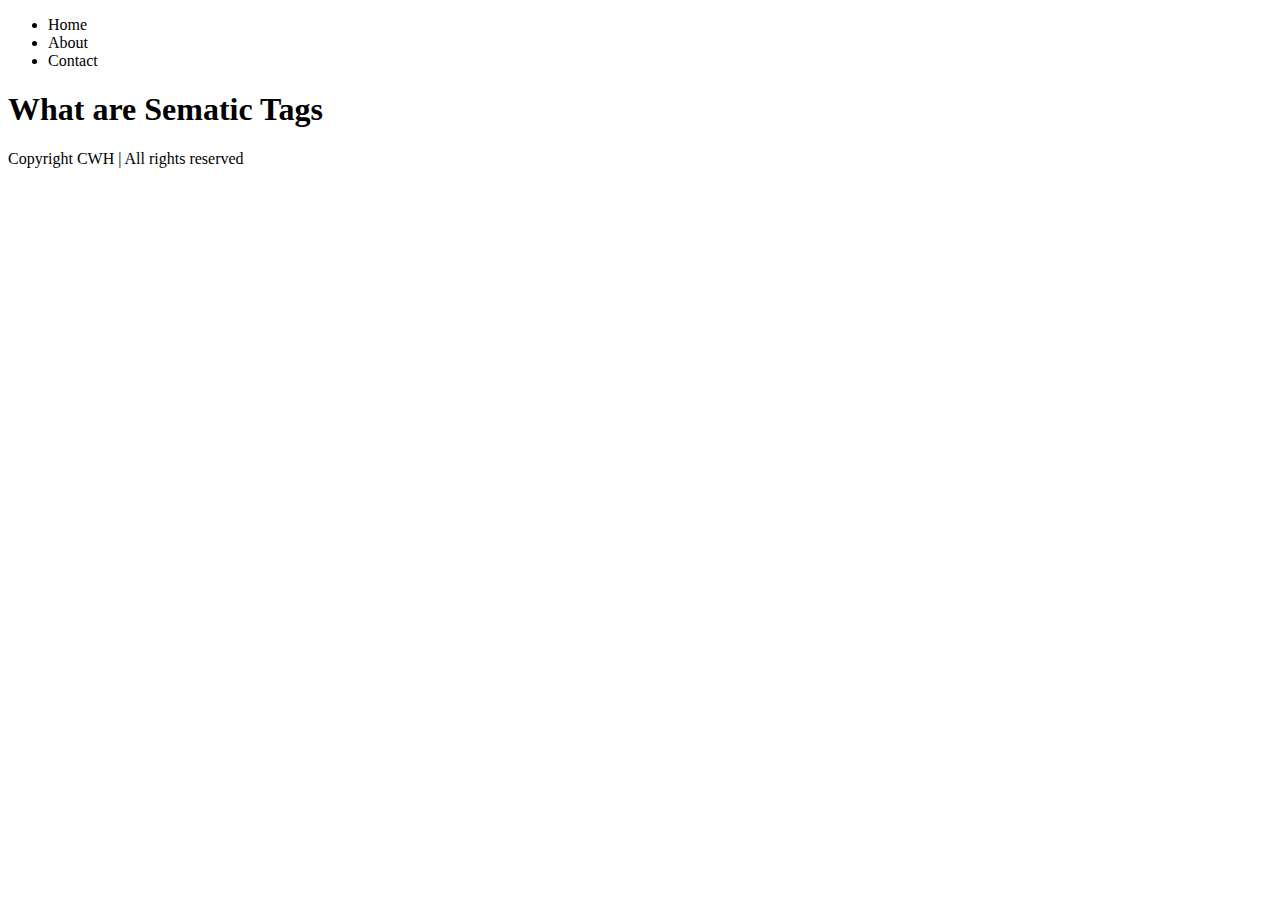
<file: Chapter - 11/index.html>
<!DOCTYPE html>
<html lang="en">
<head>
    <meta charset="UTF-8">
    <meta name="viewport" content="width=device-width, initial-scale=1.0">
    <title>Semantic Tags</title>
</head>
<body>
    <header>
        <nav>
            <ul>
                <li>Home</li>
                <li>About</li>
                <li>Contact</li>
            </ul>
        </nav>
    </header>

    <main>
         <h1>What are Sematic Tags</h1>
    </main>

    <footer>
        Copyright CWH | All rights reserved
    </footer>
    
</body>
</html>
</file>
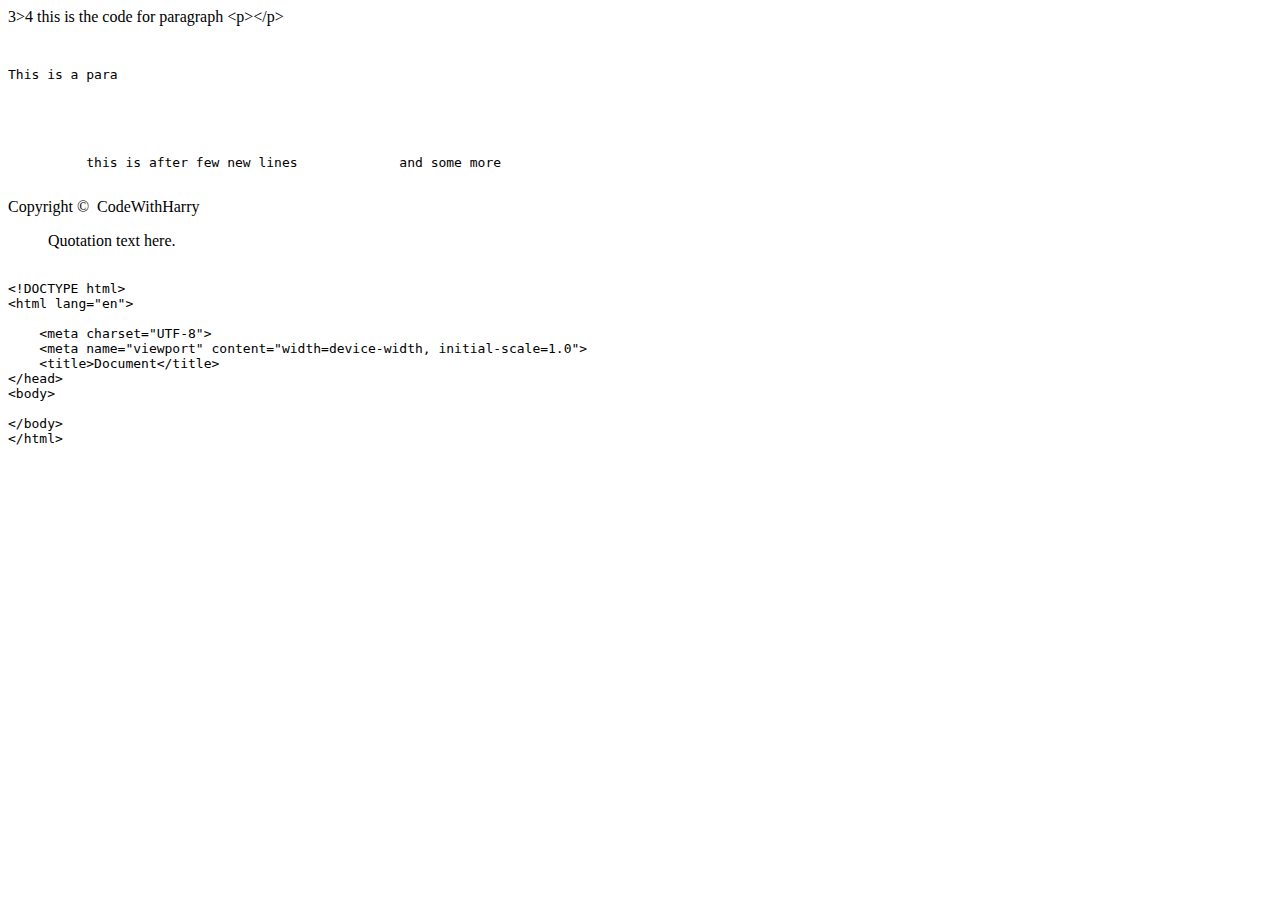
<file: Chapter - 13/index.html>
<!DOCTYPE html>
<html lang="en">
<head>
    <meta charset="UTF-8">
    <meta name="viewport" content="width=device-width, initial-scale=1.0">
    <title>Document</title>
</head>
<body>
      3>4
      this is the code for paragraph &lt;p&gt;&lt;/p&gt;
      <pre>
          <p>This is a para</p>



          this is after few new lines             and some more
      </pre>
      Copyright &copy;&nbsp;&nbsp;CodeWithHarry
      <blockquote cite="source-url">
        Quotation text here.
      </blockquote>

      <pre>
        <code>
&lt;!DOCTYPE html&gt;
&lt;html lang="en"&gt;
<head>
    &lt;meta charset="UTF-8"&gt;
    &lt;meta name="viewport" content="width=device-width, initial-scale=1.0"&gt;
    &lt;title>Document&lt;/title&gt;
&lt;/head&gt;
&lt;body&gt;
    
&lt;/body&gt;
&lt;/html&gt;
            </code>
        </pre>

</body>
</html>
</file>
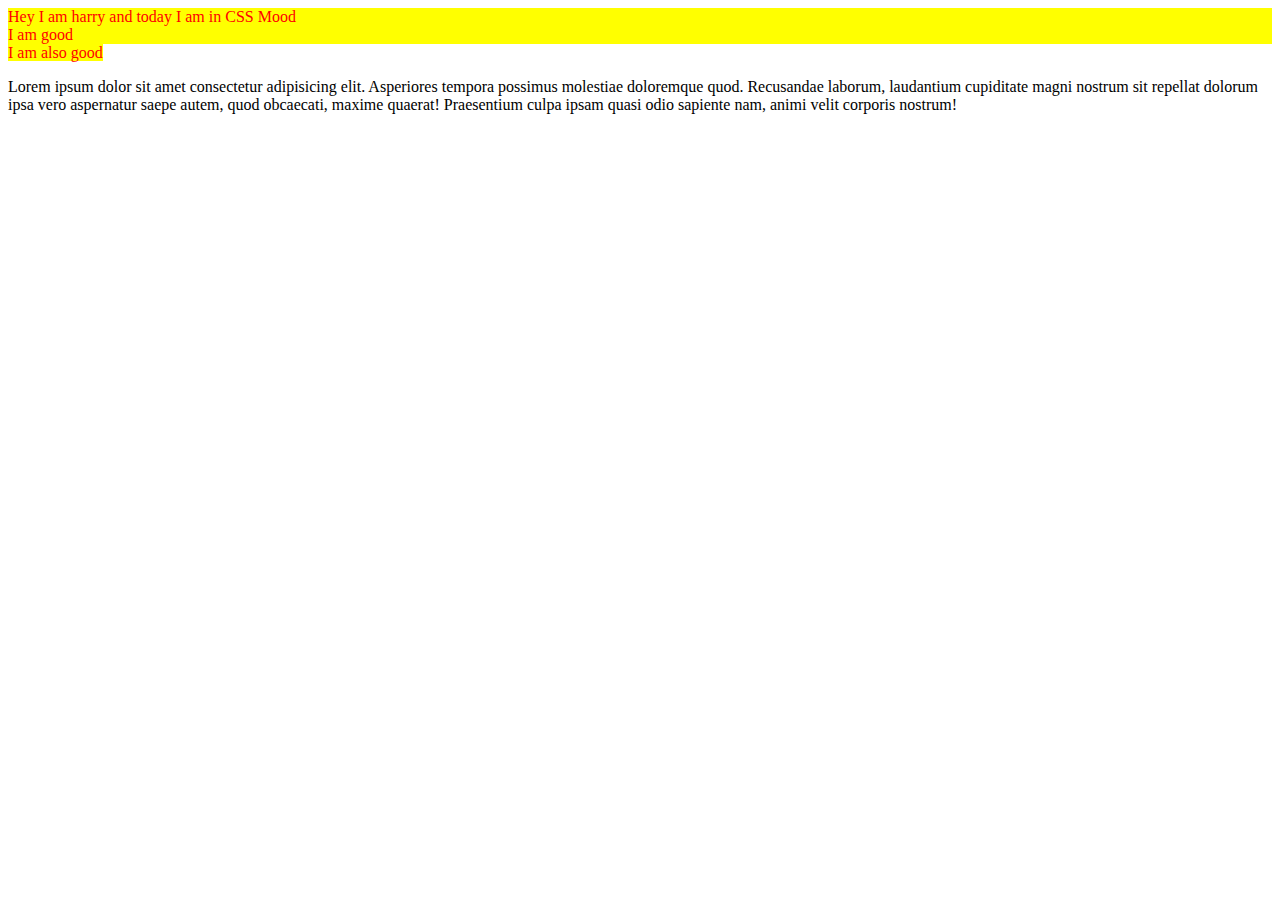
<file: Chapter - 14/index.html>
<!DOCTYPE html>
<html lang="en">
<head>
    <meta charset="UTF-8">
    <meta name="viewport" content="width=device-width, initial-scale=1.0">
    <title>CSS</title>
    <style>
        div, span {
            color: red;
            background-color: yellow;
        }
    </style>
</head>
<body>
    <div>
        Hey I am harry and today I am in CSS Mood
    </div>

    <div>
        I am good
    </div>
    <span>
        I am also good
    </span>
    <p>Lorem ipsum dolor sit amet consectetur adipisicing elit. Asperiores tempora possimus molestiae doloremque quod. Recusandae laborum, laudantium cupiditate magni nostrum sit repellat dolorum ipsa vero aspernatur saepe autem, quod obcaecati, maxime quaerat! Praesentium culpa ipsam quasi odio sapiente nam, animi velit corporis nostrum!</p>
</body>
</html>
</file>
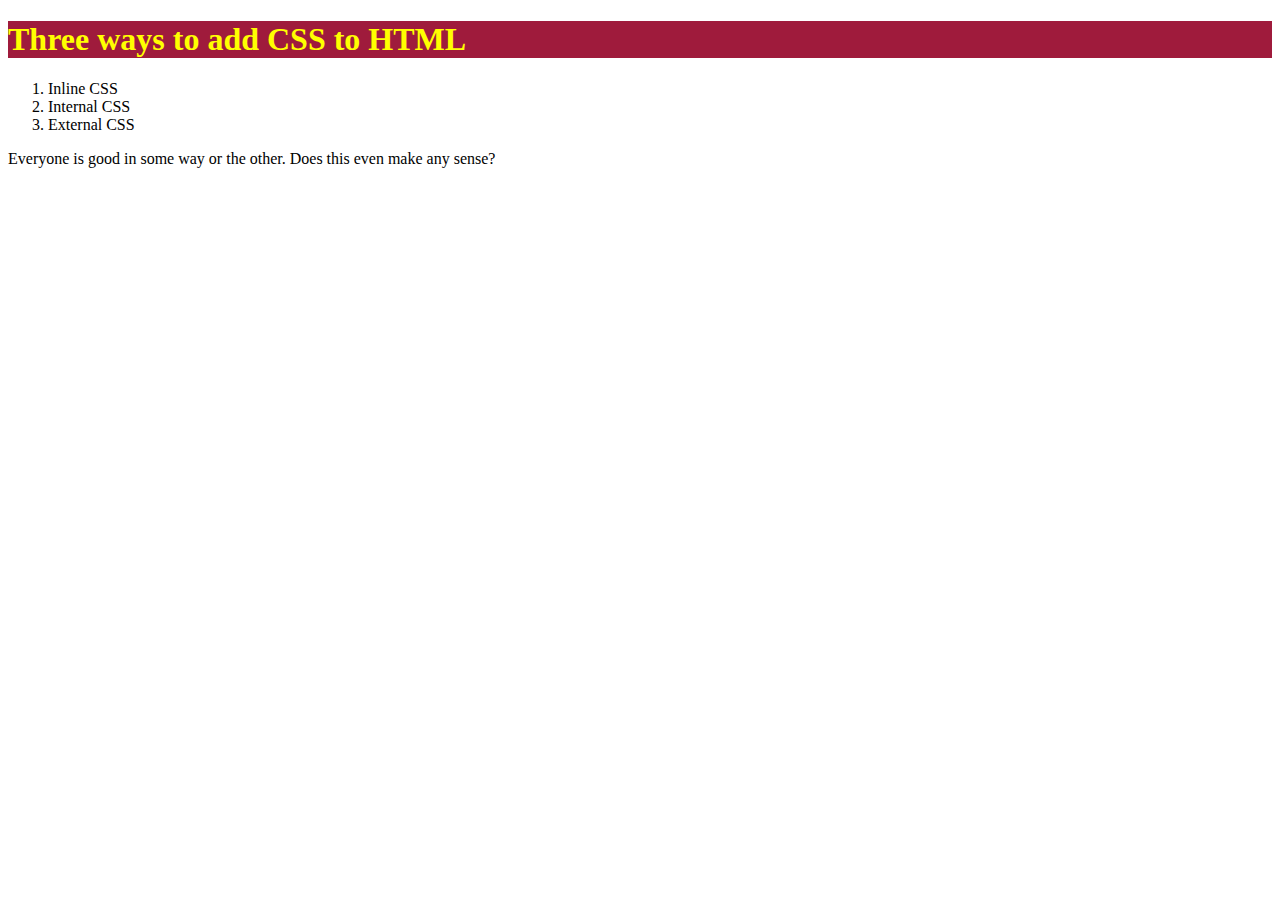
<file: Chapter - 15/index.html>
<!DOCTYPE html>
<html lang="en">
<head>
    <meta charset="UTF-8">
    <meta name="viewport" content="width=device-width, initial-scale=1.0">
    <title>About me</title>
    <!-- <style>
        h1{
            background-color: rgb(241, 120, 120);
            color: yellow;
        }
    </style> -->
   <link rel="stylesheet" href="style.css">
</head>
<body>
    <!-- <h1 style="color: yellow; background-color: red;">Three ways to add CSS to HTML</h1> -->
     <h1>Three ways to add CSS to HTML</h1>
    <div>
        <ol>
            <li>Inline CSS</li>
            <li>Internal CSS</li>
            <li>External CSS</li>
        </ol>
    </div>
    <p>Everyone is good in some way or the other. Does this even make any sense?</p>
</body>
</html>
</file>
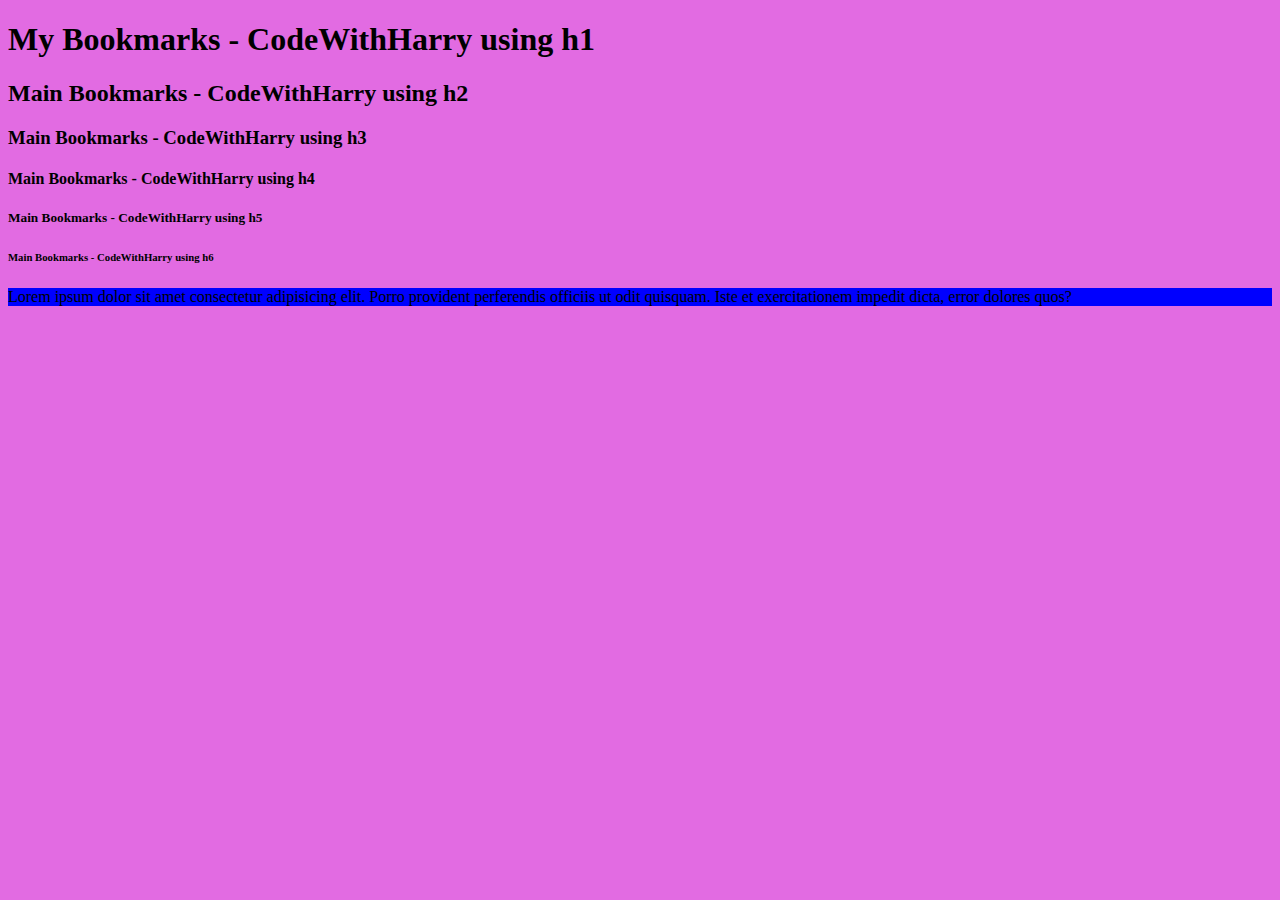
<file: Chapter - 4/index.html>
<!DOCTYPE html>
<html lang="en">
<head>
    <meta charset="UTF-8">
    <meta name="viewport" content="width=device-width, initial-scale=1.0">
    <title>My Bookmarks - CodeWithHarry</title>
    <link rel="stylesheet" href="style.css">
</head>
<body>
    <h1>My Bookmarks - CodeWithHarry using h1</h1>
    <h2>Main Bookmarks - CodeWithHarry using h2</h2>
    <h3>Main Bookmarks - CodeWithHarry using h3</h3>
    <h4>Main Bookmarks - CodeWithHarry using h4</h4>
    <h5>Main Bookmarks - CodeWithHarry using h5</h5>
    <h6>Main Bookmarks - CodeWithHarry using h6</h6>
    <p style="background-color: blue;">Lorem ipsum dolor sit amet consectetur adipisicing elit. Porro provident perferendis officiis ut odit quisquam. Iste et exercitationem impedit dicta, error dolores quos?</p>
</body>
</html>
</file>
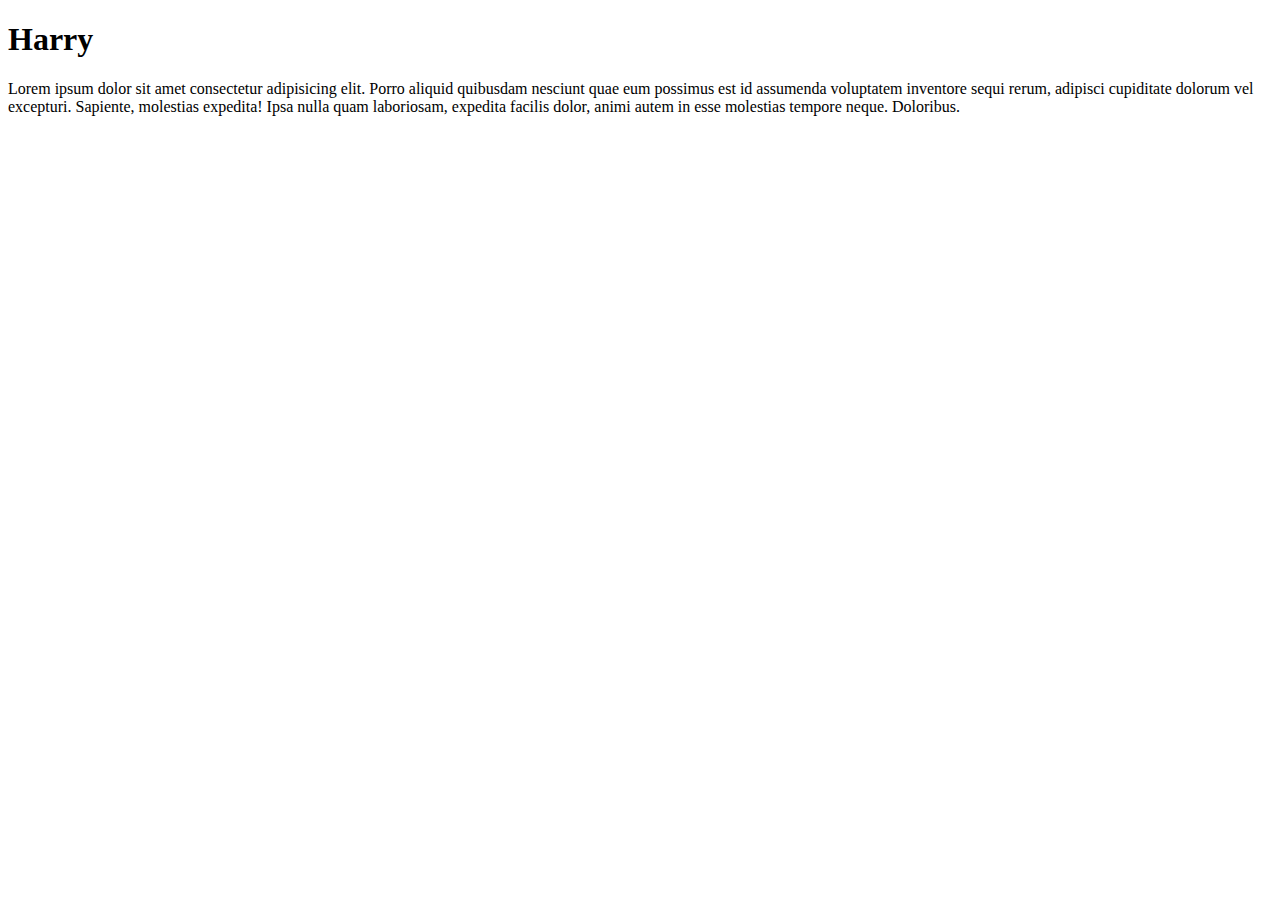
<file: Chapter - 6/index.html>
<!DOCTYPE html>
<html lang="en">
<head>
    <meta charset="UTF-8">
    <meta name="viewport" content="width=device-width, initial-scale=1.0">
    <meta name="description" content="this is a page which contains description about harry - the sigma"> 
    <title>About Harry- CodeWithHarry</title>
</head>
<body>
      <h1>Harry</h1>
      <p>Lorem ipsum dolor sit amet consectetur adipisicing elit. Porro aliquid quibusdam nesciunt quae eum possimus est id assumenda voluptatem inventore sequi rerum, adipisci cupiditate dolorum vel excepturi. Sapiente, molestias expedita! Ipsa nulla quam laboriosam, expedita facilis dolor, animi autem in esse molestias tempore neque. Doloribus.</p>    
</body>
</html>
</file>
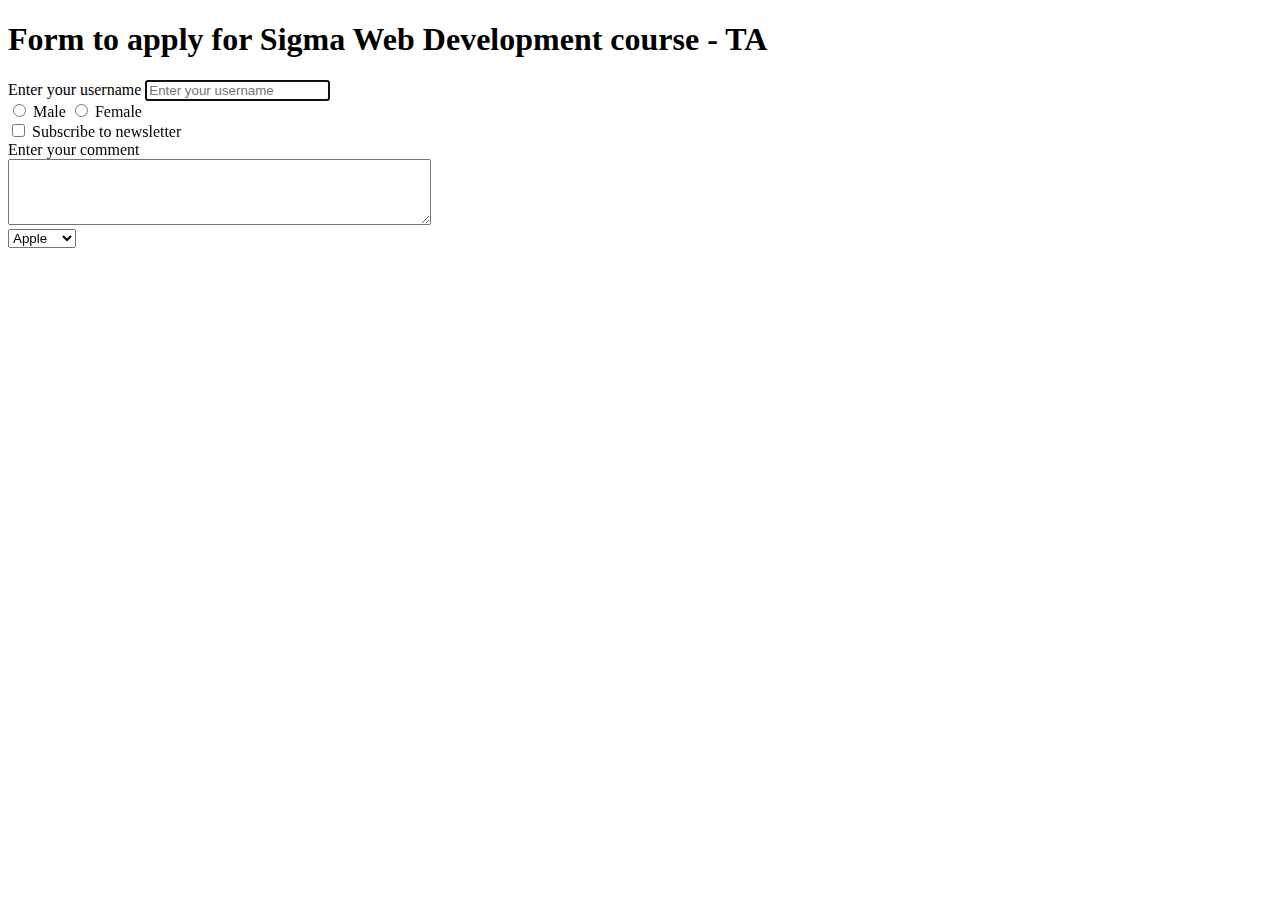
<file: Chapter - 7/index.html>
<!DOCTYPE html>
<html lang="en">
<head>
  <meta charset="UTF-8">
  <meta name="viewport" content="width=device-width, initial-scale=1.0">
  <title>Forms - Lets learn it</title>
</head>
<body>
    <h1>Form to apply for Sigma Web Development course - TA </h1>
    <form action="post">
          <div>
                <label for="username">Enter your username</label>
                <input type="text" id="username" name="username" placeholder="Enter your username" autofocus>
          </div>

          <div>
                <input type="radio" id="male" name="gender" value="male">
                <label for="male">Male</label>
                <input type="radio" id="female" name="gender" value="female">
                <label for="female">Female</label>
          </div>

          <div>
              <input type="checkbox" id="subscribe" name="subscribe" value="yes">
              <label for="subscribe">Subscribe to newsletter</label>
          </div>

          <div>
            <label for="comment">Enter your comment</label>
            <br>
            <textarea name="comment" rows="4" cols="50"></textarea>
        
          </div>

          <div>
              <select name="fruits">
                    <option value="apple">Apple</option>
                    <option value="banana">Banana</option>
                    <option value="cherry">Cherry</option>
              </select>
          </div>

    </form>
</body>
</html>
</file>
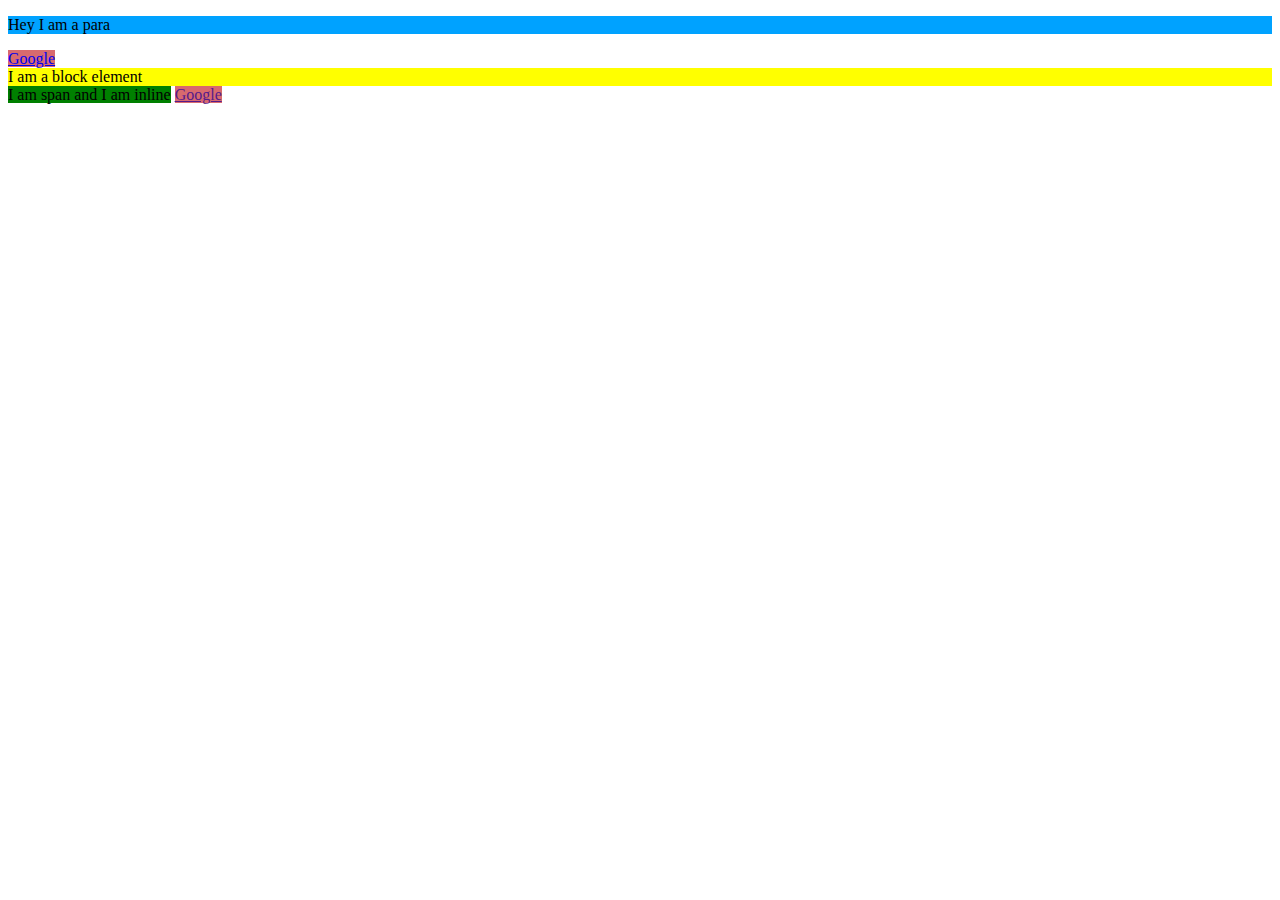
<file: Chapter - 8/index.html>
<!DOCTYPE html>
<html lang="en">
<head>
    <meta charset="UTF-8">
    <meta name="viewport" content="width=device-width, initial-scale=1.0">
    <title>Inline and Block elements</title>
    <link rel="stylesheet" href="style.css">
</head>
<body>
     <p>Hey I am a para</p>
     <a href="https://google.com">Google</a>
     <div>I am a block element</div>
     <span>I am span and I am inline</span> <a href=>Google</a>
</body>
</html>
</file>
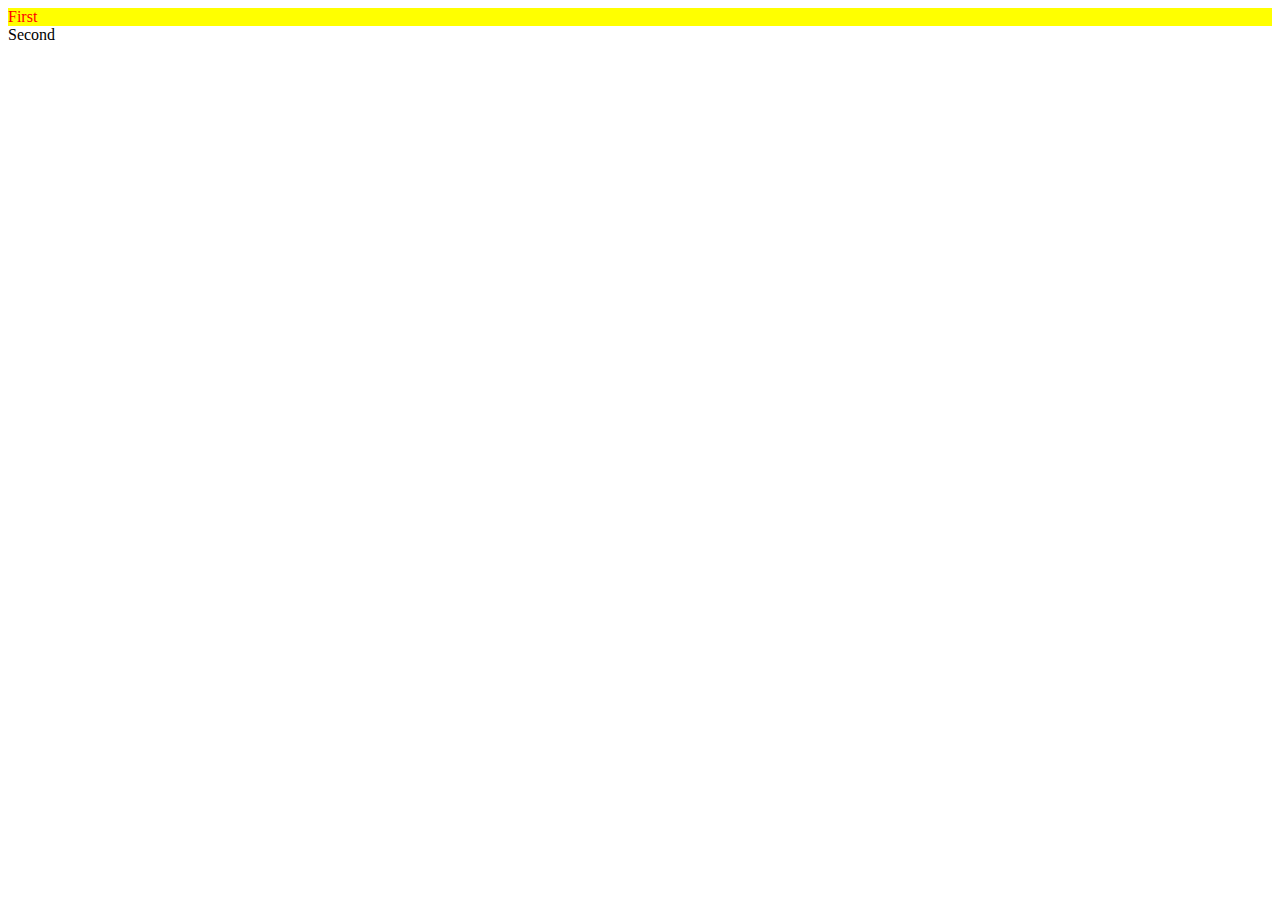
<file: Chapter - 9/index.html>
<!DOCTYPE html>
<html lang="en">
<head>
    <meta charset="UTF-8">
    <meta name="viewport" content="width=device-width, initial-scale=1.0">
    <title>ID and Classes in HTML</title>
    <link rel="stylesheet" href="style.css">
</head>
<body>
    <div id="firstdiv" class="red bg-yellow">First</div>
    <div id="seconddiv">Second</div>
    <span class="red"></span>
</body>
</html>
</file>
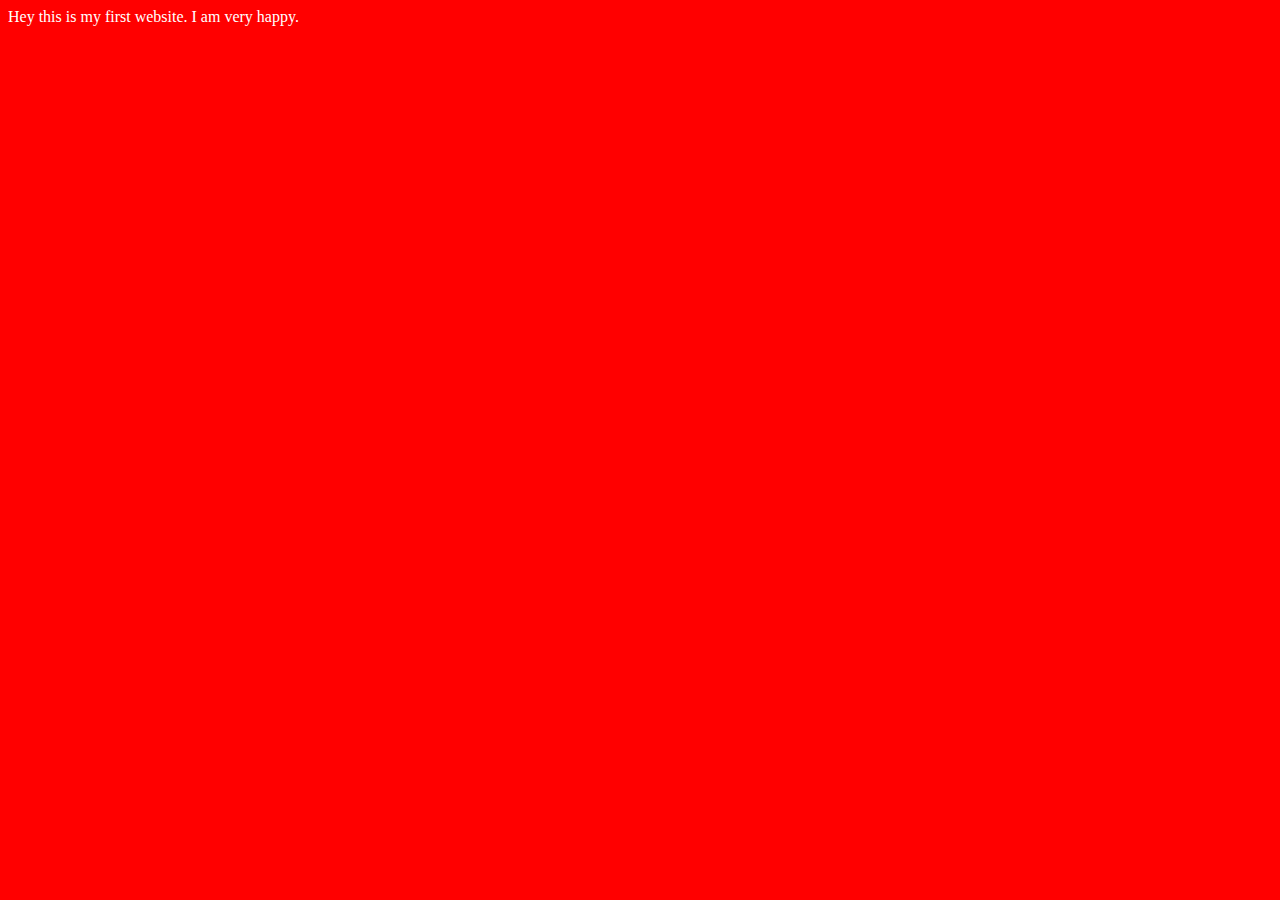
<file: Chapter-3/index.html>
<!DOCTYPE html>
<html lang="en">
<head>
    <meta charset="UTF-8">
    <meta name="viewport" content="width=device-width, initial-scale=1.0">
    <title>Shampy's First Website</title>
    <link rel="stylesheet" href="style.css">
</head>
<body>
    Hey this is my first website. I am very happy.
    <script src="script.js"></script>
</body>
</html>
</file>
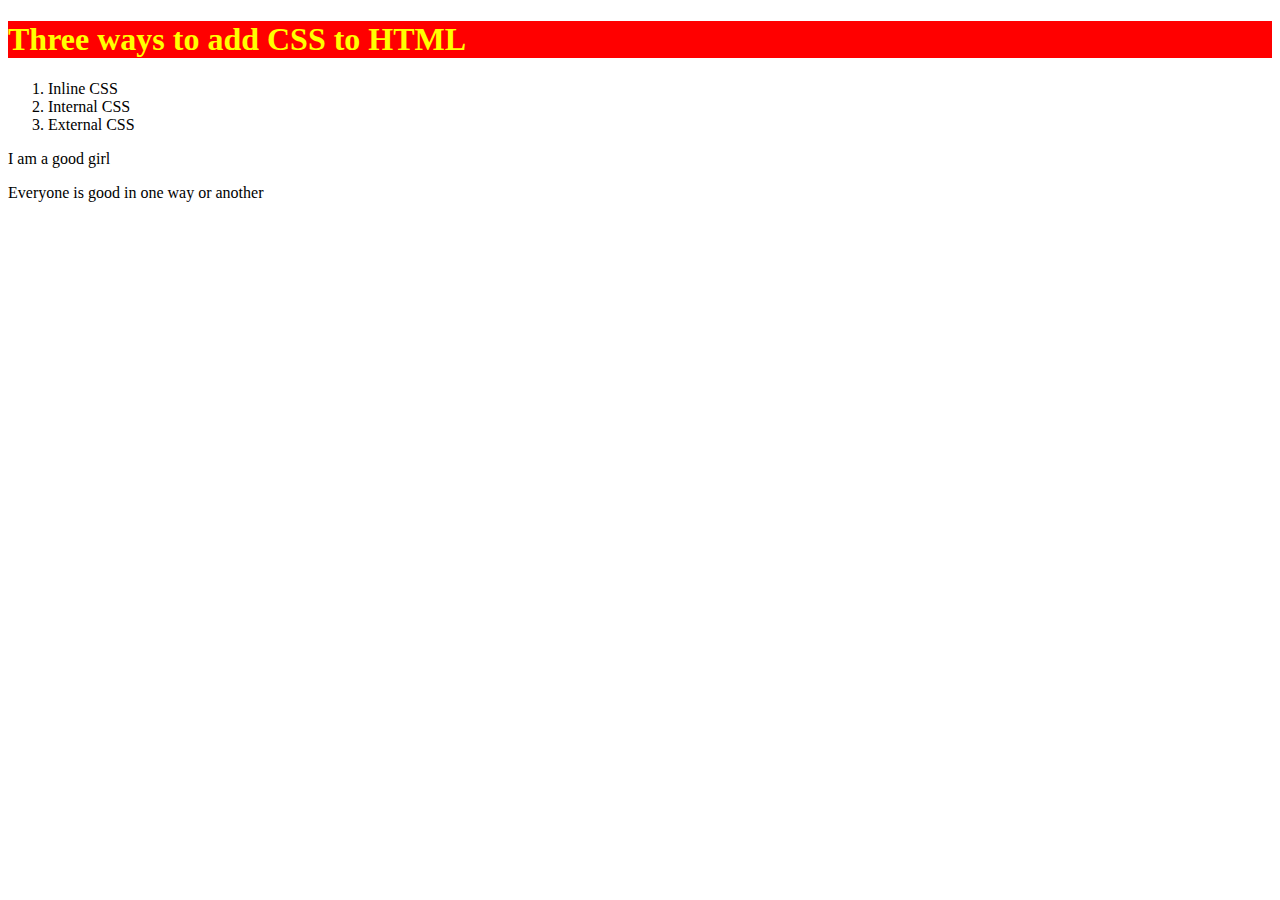
<file: CSS/Inline_Internal_Externalcss/index.html>
<!DOCTYPE html>
<html lang="en">
<head>
    <meta charset="UTF-8">
    <meta name="viewport" content="width=device-width, initial-scale=1.0">
    <title>Document</title>

    <!--style>
        h1{
            background-color:red;
            color:yellow;
        }
    </style -->
    <link rel="stylesheet" href="style.css">
</head>
<body>
    <!--h1 style="color: yellow;background-color: red;">Three ways to add CSS to HTML</h1-->
    <h1>Three ways to add CSS to HTML</h1>
    <div>
        <ol>
            <li>Inline CSS</li>
            <li>Internal CSS</li>
            <li>External CSS</li>
        </ol>
        I am a good girl
    </div>
  <p>Everyone is good in one way or another</p>
</body>
</html>
</file>
<file: Chapter - 15/style.css>
h1{
     background-color: rgb(159, 27, 60);
     color: yellow;
}
</file>
<file: Chapter - 4/style.css>
body{
    background-color: rgb(226, 107, 226);
}
</file>
<file: Chapter - 8/style.css>
p{
    background-color: rgb(0, 162, 255);
}

a{
    background-color: rgb(216, 106, 110);
}

div{
    background-color: yellow;
}

span{
    background-color: green;
}
</file>
<file: Chapter - 9/style.css>
.red{
   color: red;
}

.bg-yellow{
    background-color: yellow;
}
</file>
<file: Chapter-3/style.css>
body{
    background-color: red;
    color: white;
}
</file>
<file: CSS/Inline_Internal_Externalcss/style.css>
h1{
    background-color: red;
    color: yellow;
}
</file>
